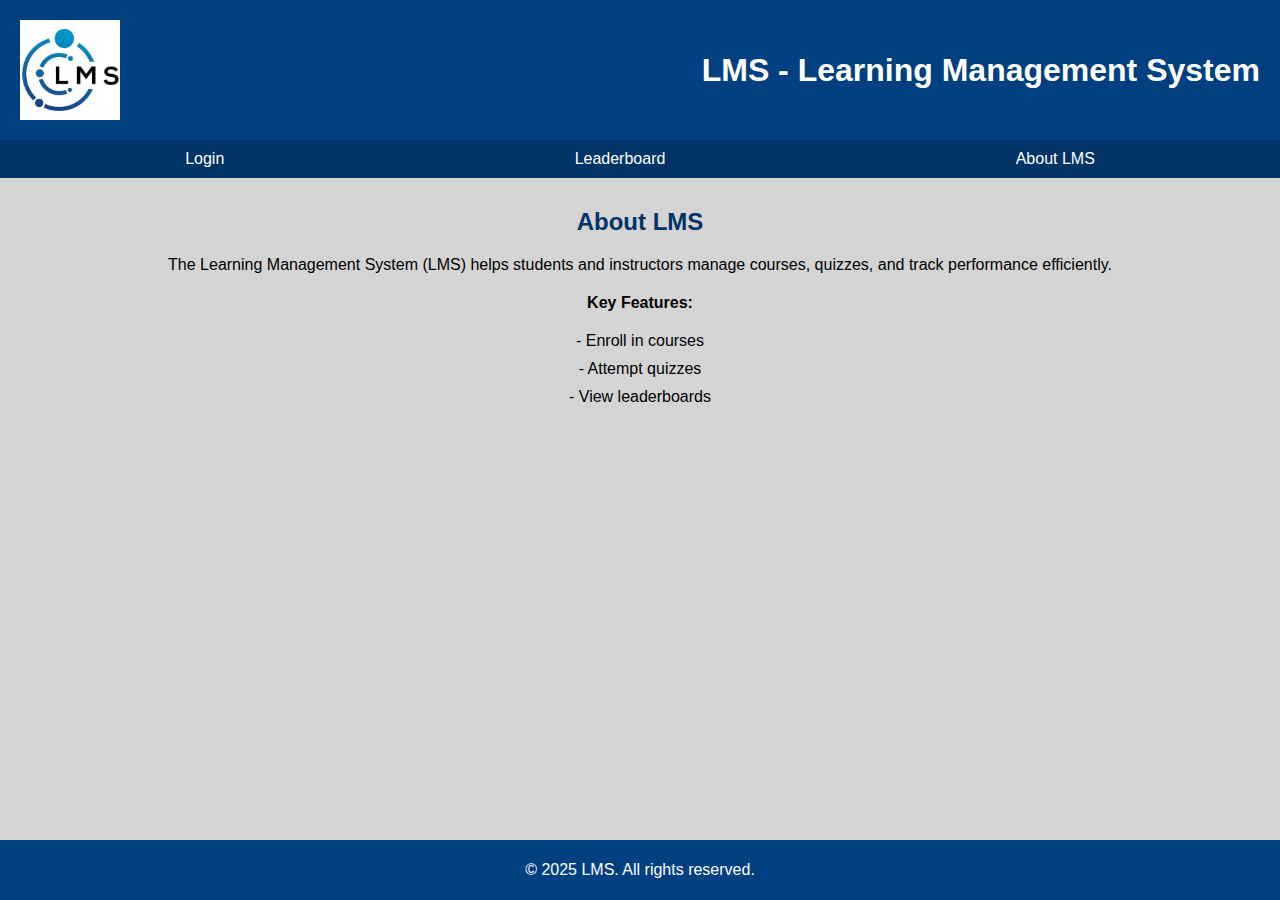
<file: index.html>
<!DOCTYPE html>
<html lang="en">
<head>
    <meta charset="UTF-8">
    <meta name="viewport" content="width=device-width, initial-scale=1.0">
    <title>LMS Homepage</title>
    <link rel="stylesheet" href="styles.css">
</head>
<body>
    <header>
        <img src="logo.jpg" alt="LMS Logo" style="width: 100px; height: 100px;">
        <h1>LMS - Learning Management System</h1>
    </header>

    <div>
        <nav>
            <a href="login.html">Login</a>
            <a href="leaderboard.html">Leaderboard</a>
            <a href="#about">About LMS</a>
        </nav>
    </div>

    <main>
        <section id="about">
            <h2>About LMS</h2>
            <p>The Learning Management System (LMS) helps students and instructors manage courses, quizzes, and track performance efficiently.</p>
            <span class="features-title">Key Features:</span>
            <ul>
                <li>- Enroll in courses</li>
                <li>- Attempt quizzes</li>
                <li>- View leaderboards</li>
            </ul>
        </section>
    </main>

    <footer>
        <p>&copy; 2025 LMS. All rights reserved.</p>
    </footer>
</body>
</html>
</file>
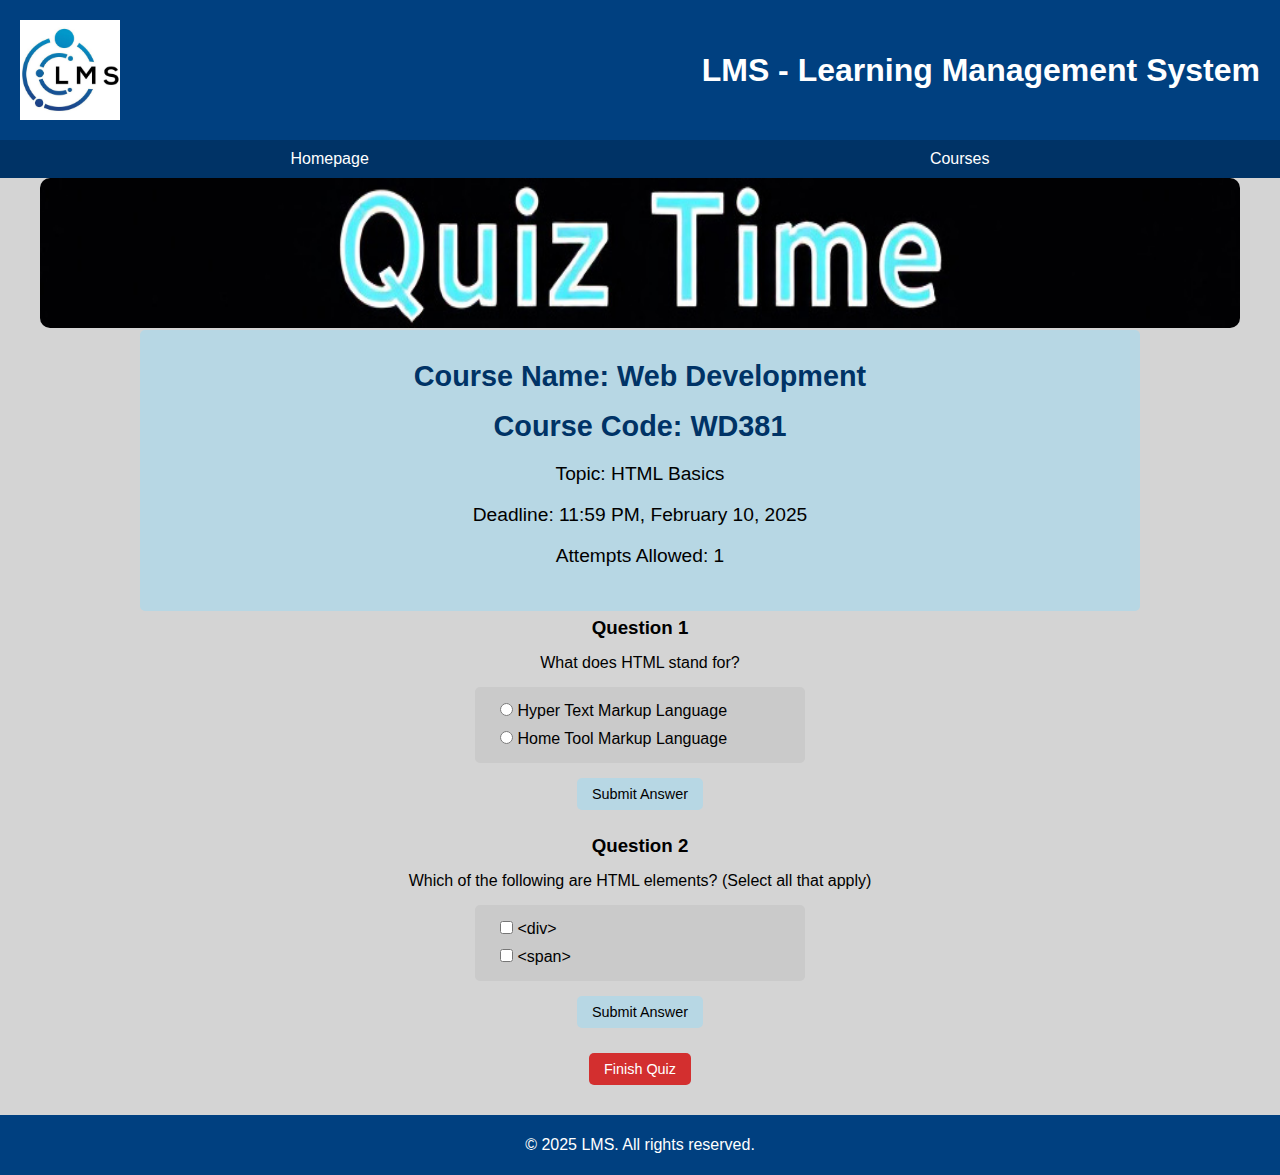
<file: attempt_quiz.html>
<!DOCTYPE html>
<html lang="en">
<head>
    <meta charset="UTF-8">
    <meta name="viewport" content="width=device-width, initial-scale=1.0">
    <link rel="stylesheet" href="styles.css">
    <title>Attempt Quiz - LMS</title>
</head>
<body>
    <header>
        <img src="logo.jpg" alt="LMS Logo" style="width: 100px; height: 100px;">
        <h1>LMS - Learning Management System</h1>
    </header>
    <nav>
        <a href="index.html">Homepage</a>
        <a href="course_view.html">Courses</a>
    </nav>
    <main>
        <img src="banner.jpg" alt="Quiz Banner" class="quiz-banner">
        
        <div class="quiz-details">
            <h2>Course Name: Web Development</h2>
            <p>Course Code: WD381</p>
            <p>Topic: HTML Basics</p>
            <p>Deadline: 11:59 PM, February 10, 2025</p>
            <p>Attempts Allowed: 1</p>
        </div>
        
        <div class="question">
            <h3>Question 1</h3>
            <p>What does HTML stand for?</p>
            <div class="options">
                <label>
                    <input type="radio" name="q1" value="Hyper Text Markup Language">
                    Hyper Text Markup Language
                </label>
                <label>
                    <input type="radio" name="q1" value="Home Tool Markup Language">
                    Home Tool Markup Language
                </label>
            </div>
            <button class="submit-answer">Submit Answer</button>
        </div>
        
        <div class="question">
            <h3>Question 2</h3>
            <p>Which of the following are HTML elements? (Select all that apply)</p>
            <div class="options">
                <label>
                    <input type="checkbox" name="q2" value="<div>">
                    &lt;div&gt;
                </label>
                <label>
                    <input type="checkbox" name="q2" value="<span>">
                    &lt;span&gt;
                </label>
            </div>
            <button class="submit-answer">Submit Answer</button>
        </div>
        
        <div style="text-align: center;">
            <button class="finish-quiz">Finish Quiz</button>
        </div>
    </main>
    <footer>
        <p>&copy; 2025 LMS. All rights reserved.</p>
    </footer>
</body>
</html>
</file>
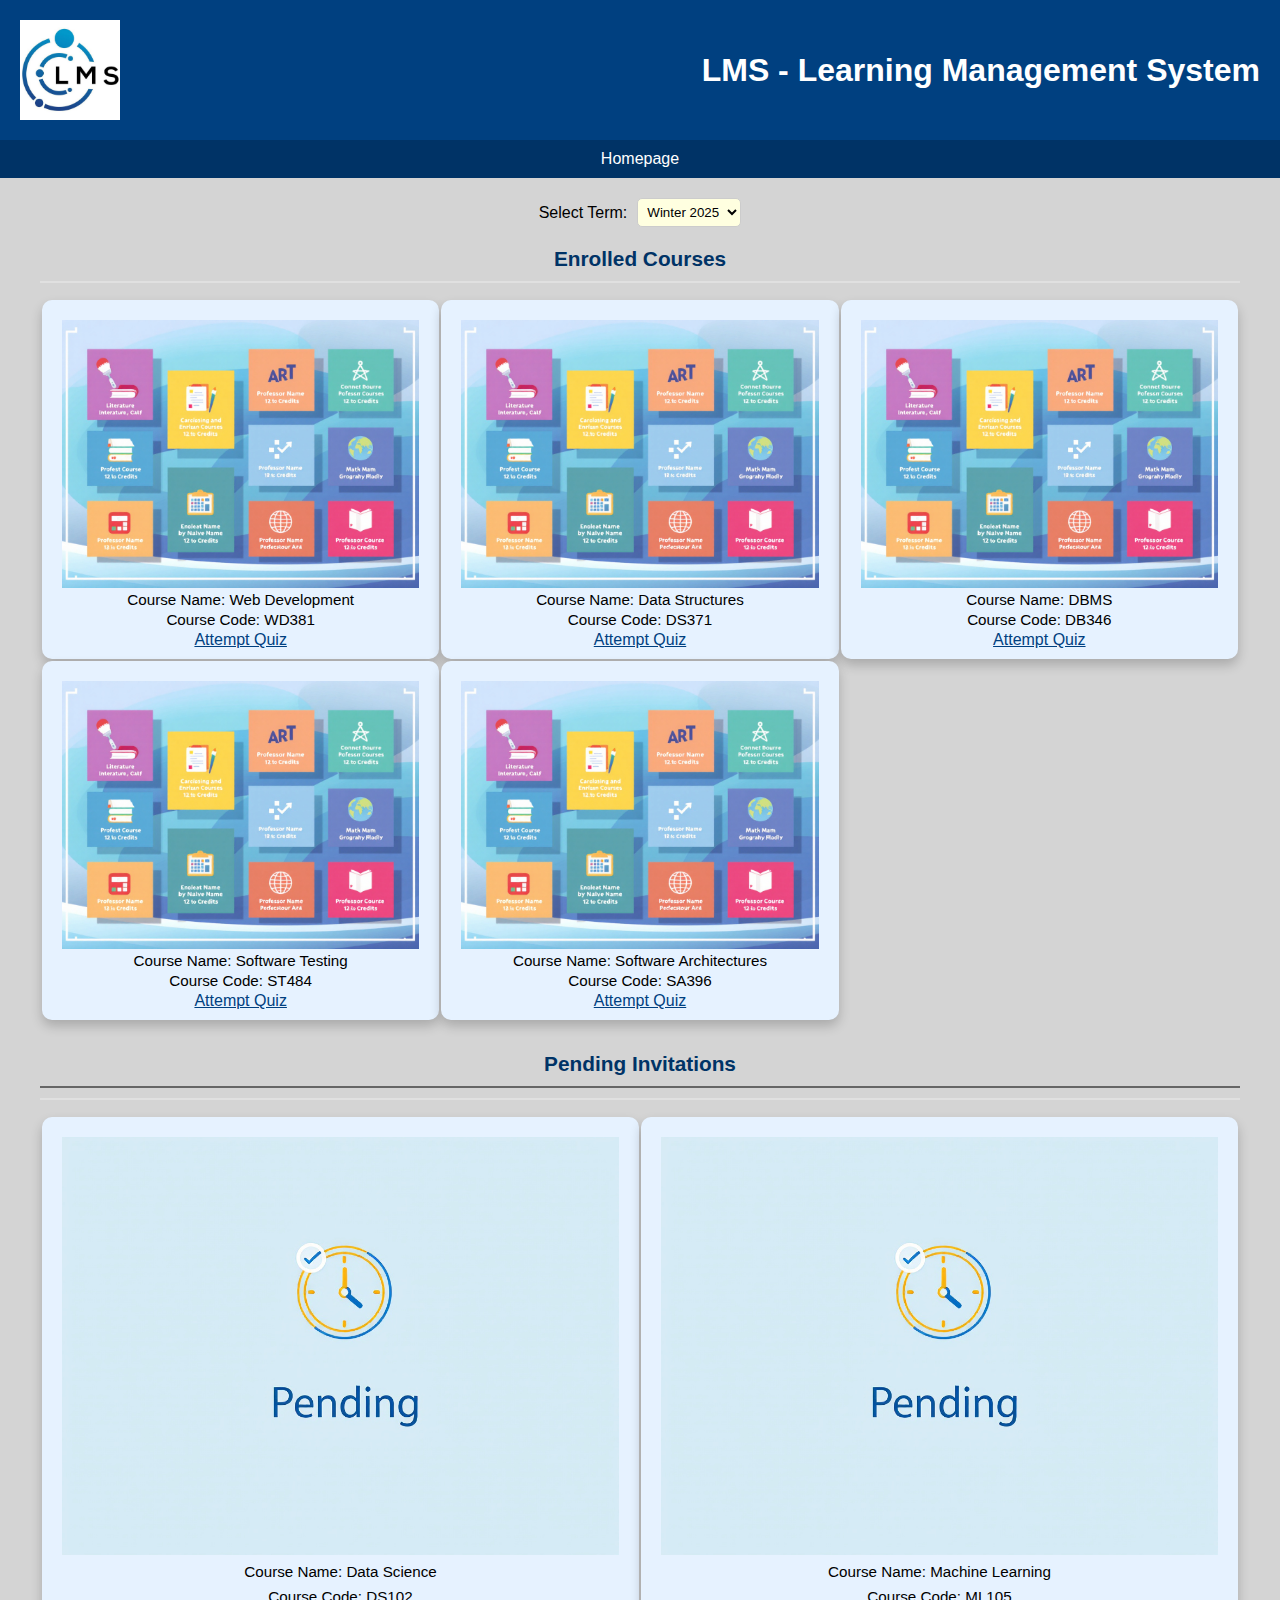
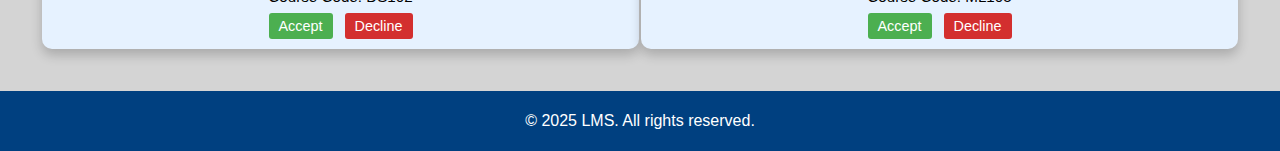
<file: course_view.html>
<!DOCTYPE html>
<html lang="en">
<head>
    <meta charset="UTF-8">
    <meta name="viewport" content="width=device-width, initial-scale=1.0">
    <title>Course View - LMS</title>
    <link rel="stylesheet" href="styles.css">
</head>
<body>
    <header>
        <img src="logo.jpg" alt="LMS Logo" style="width: 100px; height: 100px;">
        <h1>LMS - Learning Management System</h1>
        <h2>LMS - Course View</h2>
    </header>
    <div>
        <nav>
            <a href="index.html">Homepage</a>
        </nav>
    </div>
    <main>
        <div class="content-wrapper">
            <div class="term-container">
                <label for="term">Select Term:</label>
                <select id="term" name="term">
                    <option value="Winter 2025">Winter 2025</option>
                    <option value="Winter 2024">Winter 2024</option>
                    <option value="Fall 2025">Fall 2025</option>
                    <option value="Fall 2024">Fall 2024</option>
                </select>
            </div>
            
            <section class="Enrolled">
                <h2>Enrolled Courses</h2>
                <hr>
                <table>
                    <tr>
                        <td>
                            <div>
                                <img src="course1.jpg" alt="Course 1" width="250">
                                <p>Course Name: Web Development</p>
                                <p>Course Code: WD381</p>
                                <a href="attempt_quiz.html">Attempt Quiz</a>
                            </div>
                        </td>
                        <td>
                            <div>
                                <img src="course1.jpg" alt="Course 1" width="250">
                                <p>Course Name: Data Structures</p>
                                <p>Course Code: DS371</p>
                                <a href="attempt_quiz.html">Attempt Quiz</a>
                            </div>
                        </td>
                        <td>
                            <div>
                                <img src="course1.jpg" alt="Course 1" width="250">
                                <p>Course Name: DBMS</p>
                                <p>Course Code: DB346</p>
                                <a href="attempt_quiz.html">Attempt Quiz</a>
                            </div>
                        </td>
                    </tr>
                    <tr>
                        <td>
                            <div>
                                <img src="course1.jpg" alt="Course 1" width="250">
                                <p>Course Name: Software Testing</p>
                                <p>Course Code: ST484</p>
                                <a href="attempt_quiz.html">Attempt Quiz</a>
                            </div>
                        </td>
                        <td>
                            <div>
                                <img src="course1.jpg" alt="Course 1" width="250">
                                <p>Course Name: Software Architectures</p>
                                <p>Course Code: SA396</p>
                                <a href="attempt_quiz.html">Attempt Quiz</a>
                            </div>
                        </td>
                    </tr>
                </table> 
            </section>
            
            <section class="Enrolled">
                <h2>Pending Invitations</h2>
                <hr>
                <table>
                    <tr>
                        <td>
                            <div>
                                <img src="course2.jpg" alt="Course 2" width="250">
                                <p>Course Name: Data Science</p>
                                <p>Course Code: DS102</p>
                                <div class="button-container">
                                    <button style="background-color: rgb(153, 255, 153);">Accept</button>
                                    <button style="background-color: rgb(252, 133, 133);">Decline</button>
                                </div>
                            </div>
                        </td> 
                        <td>
                            <div>
                                <img src="course2.jpg" alt="Course 2" width="250">
                                <p>Course Name: Machine Learning</p>
                                <p>Course Code: ML105</p>
                                <div class="button-container">
                                    <button style="background-color: rgb(153, 255, 153);">Accept</button>
                                    <button style="background-color: rgb(252, 133, 133);">Decline</button>
                                </div>
                            </div>
                        </td> 
                    </tr>
                </table>
            </section>
        </div>
    </main>
    <footer>
        <p>&copy; 2025 LMS. All rights reserved.</p>
    </footer>
</body>
</html>
</file>
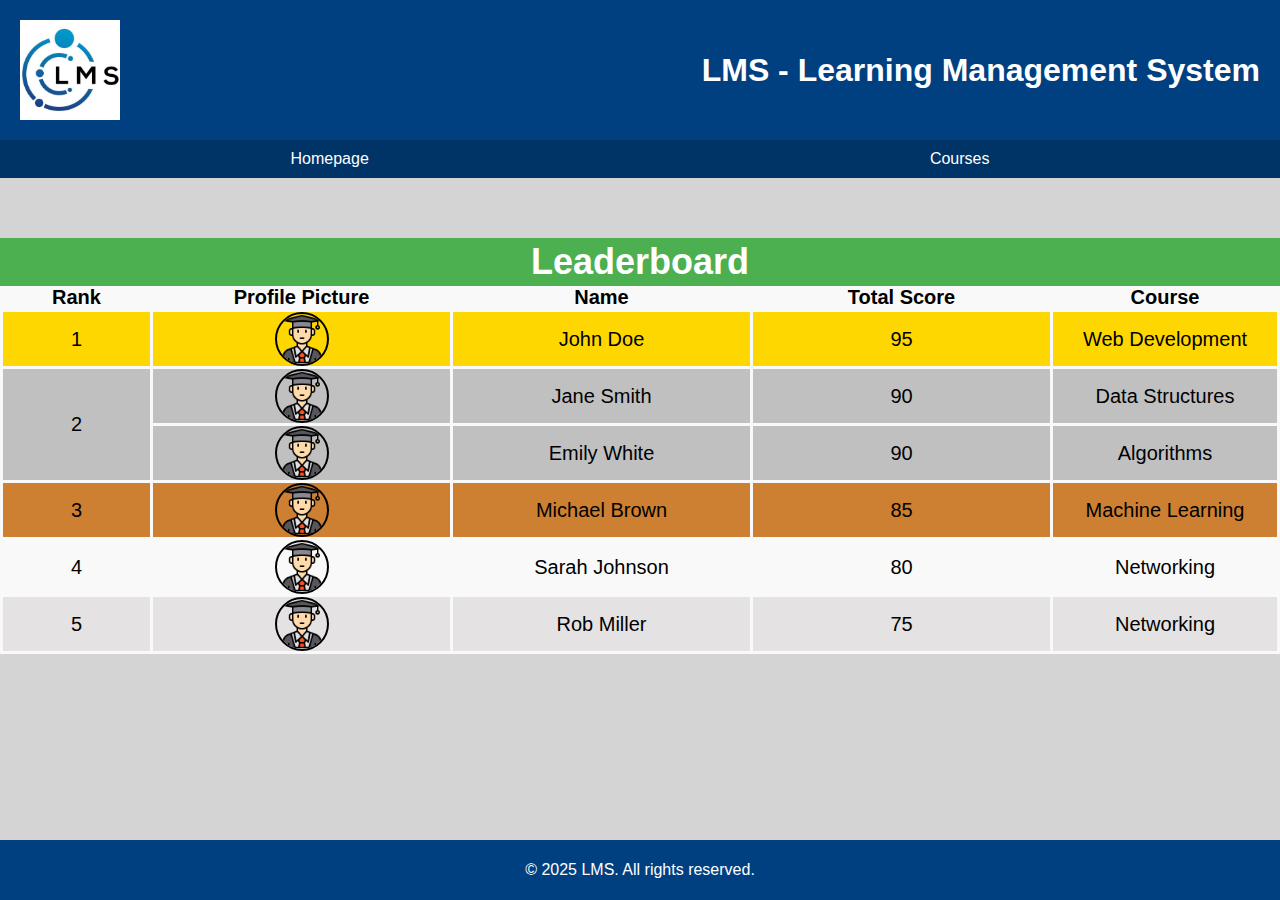
<file: leaderboard.html>
<!DOCTYPE html>
<html lang="en">
<head>
    <meta charset="UTF-8">
    <meta name="viewport" content="width=device-width, initial-scale=1.0">
    <link rel="stylesheet" href="styles.css">
    <title>Leaderboard - LMS</title>
</head>
<body class="leaderboard-page">
    <header>
        <img src="logo.jpg" alt="LMS Logo" style="width: 100px; height: 100px;">
        <h1>LMS - Learning Management System</h1>        
    </header>

    <div>
        <nav>
            <a href="index.html">Homepage</a>
            <a href="course_view.html">Courses</a>
        </nav>
    </div>

    <main>
        <br>
        <br>
        <table class="leaderboard">
            <colgroup>
                <col>  <!-- Rank -->
                <col>  <!-- Profile Picture -->
                <col>  <!-- Name -->
                <col>  <!-- Total Score -->
                <col>  <!-- Course -->
            </colgroup>
            <tr>
                <th colspan="5">Leaderboard</th>
            </tr>
            <tr>
                <th>Rank</th>
                <th>Profile Picture</th>
                <th>Name</th>
                <th>Total Score</th>
                <th>Course</th>
            </tr>
            <tr>
                <td>1</td>
                <td><img src="student.png" alt="Profile Picture"></td>
                <td>John Doe</td>
                <td>95</td>
                <td>Web Development</td>
            </tr>
            <tr>
                <td rowspan="2">2</td>
                <td><img src="student.png" alt="Profile Picture"></td>
                <td>Jane Smith</td>
                <td>90</td>
                <td>Data Structures</td>
            </tr>
            <tr>
                <td><img src="student.png" alt="Profile Picture"></td>
                <td>Emily White</td>
                <td>90</td>
                <td>Algorithms</td>
            </tr>
            <tr>
                <td>3</td>
                <td><img src="student.png" alt="Profile Picture"></td>
                <td>Michael Brown</td>
                <td>85</td>
                <td>Machine Learning</td>
            </tr>
            <tr>
                <td>4</td>
                <td><img src="student.png" alt="Profile Picture"></td>
                <td>Sarah Johnson</td>
                <td>80</td>
                <td>Networking</td>
            </tr>
            <tr>
                <td>5</td>
                <td><img src="student.png" alt="Profile Picture"></td>
                <td>Rob Miller</td>
                <td>75</td>
                <td>Networking</td>
            </tr>
        </table>
    </main>

    <footer>
        <p>&copy; 2025 LMS. All rights reserved.</p>
    </footer>
</body>
</html>
</file>
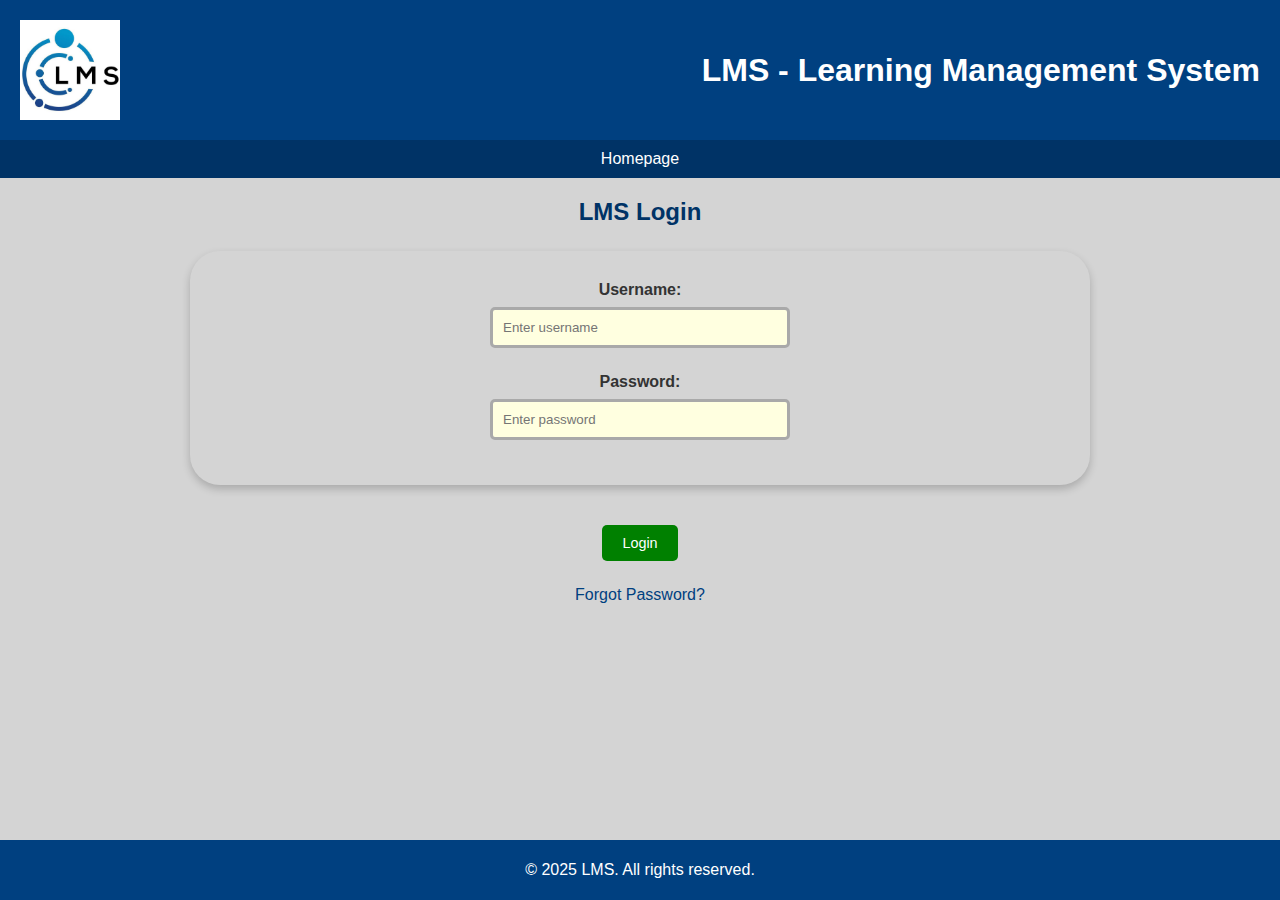
<file: login.html>
<!DOCTYPE html>
<html lang="en">
<head>
    <meta charset="UTF-8">
    <meta name="viewport" content="width=device-width, initial-scale=1.0">
    <link rel="stylesheet" href="styles.css">
    <title>Login - LMS</title>
</head>
<body>
    <header>
        <img src="logo.jpg" alt="LMS Logo" style="width: 100px; height: 100px;">
        <h1>LMS - Learning Management System</h1>
    </header>
    <div>
        <nav>
            <a href="index.html">Homepage</a>
        </nav>
    </div>
    <main>
        <h2 class="login-title">LMS Login</h2>
        <div class="login-container">
            <div class="input-group">
                <label for="username">Username:</label>
                <input type="text" id="username" placeholder="Enter username">
            </div>
            <div class="input-group">
                <label for="password">Password:</label>
                <input type="password" id="password" placeholder="Enter password">
            </div>
        </div>
        <div class="login-links">
            <button class="login-button">Login</button>
            <a href="#">Forgot Password?</a>
        </div>
    </main>
    <footer>
        <p>&copy; 2025 LMS. All rights reserved.</p>
    </footer>
</body>
</html>
</file>
<file: styles.css>
/* 
Iraj Akbar  (30146997)
Azlfa Anwar (30176659)
*/

/* homepage */
* {
    margin: 0;
    padding: 0;
}

body {
    font-family: Arial, sans-serif;
    background-color: #ffffff;
    min-height: 100vh;
    display: flex;
    flex-direction: column;
}

header {
    background-color: #004080;
    padding: 20px;
    margin: 0;
    display: flex;
    justify-content: space-between;
    align-items: center;
    color: white;
    width: 100%;
    box-sizing: border-box;
}

header h2 {
    display: none;
}

/* navigation */
nav {
    display: flex;
    justify-content: space-around;
    background-color: #003366;
    color: white;
    padding: 10px;
    text-align: center;
}

nav a {
    color: white;
    text-decoration: none;
    margin: 0 10px;
}

nav a:hover {
    text-decoration: underline;
}

/* main content */
main {
    background-color: #d4d4d4;
    padding: 0 40px;
    display: flex;
    flex-direction: column;
    align-items: center;
    width: 100%;
    flex: 1;
    box-sizing: border-box;
}

/* remove padding for leaderboard  */
body:has(.leaderboard) main {
    padding: 0;  /
}

/* about */
#about {
    text-align: center;
    padding: 20px;
    margin: 10px 40px;
}

#about h2 {
    margin-top: 0;
    margin-bottom: 20px;
    color: #003366;
}

#about p {
    margin-bottom: 20px;
}

#about ul {
    list-style-type: none; 
    padding-left: 0;
}

.features-title {
    font-weight: bold;
    display: block;
    margin-bottom: 20px;
}

#about ul li {
    text-align: center;
    margin: 0 0 10px 0;
}

#about ul li:last-child {
    margin-bottom: 0;
}

/* footer */
footer {
    background-color: #004080;
    color: white;
    padding: 10px;
    min-height: 60px;
    display: flex;
    align-items: center;
    justify-content: center;
    text-align: center;
    width: 100%;
    box-sizing: border-box;
}

/* login */
.login-title {
    font-size: 24px;
    color: #003366;
    margin: 20px 0 25px 0;
    align-self: center;
}

.login-container {
    background-color: #d4d4d4;
    padding: 30px;
    margin: 0 150px 30px 150px;
    border-radius: 30px;
    box-shadow: 0 4px 8px rgba(0, 0, 0, 0.2);
    width: calc(100% - 300px);
    display: flex;
    flex-direction: column;
    align-items: center;
    box-sizing: border-box;
}

.input-group {
    margin-bottom: 25px;
    text-align: center;
    width: 300px;
    display: flex;
    flex-direction: column;
    align-items: center;
}

.input-group:last-child {
    margin-bottom: 15px;
}

.input-group label {
    display: block;
    margin-bottom: 8px;
    font-weight: bold;
    color: #333;
    text-align: center;
}

input[type="text"],
input[type="password"] {
    background-color: lightyellow;
    padding: 10px;
    border-radius: 5px;
    border: 3px solid darkgrey;
    width: 300px;
    box-sizing: border-box;
}

.login-button {
    background-color: #008000;
    color: white;
    padding: 10px 20px;
    border: none;
    border-radius: 5px;
    cursor: pointer;
    margin-bottom: 15px;
}

.login-button:hover {
    background-color: #006600;
}

.login-links {
    text-align: center;
    margin-top: 10px;
}

.login-links a {
    color: #004080;
    text-decoration: none;
    margin: 10px 0;
    display: block;
}

.login-links a:hover {
    text-decoration: underline;
}

/* course view */
.course-section {
    background-color: #d4d4d4;
    padding: 0;
    margin: 0;
    border-radius: 10px;
    width: 100%; 
    box-sizing: border-box;
}

.Enrolled h2, .course-section h2 {
    margin-bottom: 10px;
    font-size: 1.3em;
    text-align: center;
    color: #003366;
}

.Enrolled hr {
    border: none;
    border-top: 2px solid #e0e0e0;
    margin: 0 0 15px 0;
}

table {
    width: 100%;
    border-collapse: separate;
    border-spacing: 2px;
    table-layout: fixed;
    margin: 0;
}

td {
    vertical-align: top;
    width: 33.33%;
}

tr + tr {
    margin-top: 0;
}

.Enrolled {
    margin-bottom: 2px;
}

section.Enrolled + div,
section.Enrolled + div + br,
section.Enrolled + div + br + br {
    display: none;
}

section.Enrolled:last-of-type {
    margin-top: 30px;
    margin-bottom: 40px;
}

section.Enrolled:last-of-type td > div {
    gap: 8px;
}

section.Enrolled:last-of-type h2 {
    margin-bottom: 10px;
    font-size: 1.3em;
    text-align: center;
    color: #003366;
    border-bottom: 2px solid #666666;
    padding-bottom: 10px;
}

td > div {
    background-color: #e6f2ff;
    padding: 20px 20px 10px 20px;
    border-radius: 10px;
    box-shadow: 0 6px 12px rgba(0, 0, 0, 0.2);
    text-align: center;
    width: 100%;
    display: flex;
    flex-direction: column;
    gap: 3px;
    height: 100%;
    box-sizing: border-box;
}

td > div img {
    width: 100%;
    height: auto;
    margin: 0;
    object-fit: cover;
    display: block;
}

td > div p {
    margin: 0;
    font-size: 0.95em;
}

td > div a {
    display: inline-block;
    color: #004080;
    text-decoration: underline;
    margin: 0;
}

td > div a:hover {
    color: #002b59;
}

section.Enrolled:last-of-type td {
    width: 50%;
}

.term-container {
    display: flex;
    align-items: center;
    justify-content: center;
    gap: 10px;
    margin: 20px 0;
}

select {
    background-color: lightyellow;
    border-radius: 5px;
    padding: 5px;
    border: 1px solid #ccc;
}

button {
    padding: 5px 10px;
    border: none;
    border-radius: 3px;
    cursor: pointer;
    color: white;
    margin: 0 3px;
    font-size: 0.9em;
}

button[style*="rgb(153, 255, 153)"] {
    background-color: #4CAF50 !important;
}

button[style*="rgb(153, 255, 153)"]:hover {
    background-color: #265e28 !important;
}

button[style*="rgb(252, 133, 133)"] {
    background-color: #D32F2F !important;
}

button[style*="rgb(252, 133, 133)"]:hover {
    background-color: #821b1b !important;
}

.enrolled-courses {
    display: grid;
    grid-template-columns: repeat(3, 1fr);
    gap: 15px;
    padding: 10px;
}

.pending-courses {
    display: grid;
    grid-template-columns: repeat(2, 1fr);
    gap: 15px;
    padding: 10px;
}

.course-tile {
    background-color: #e6f2ff;
    padding: 20px;
    border-radius: 10px;
    box-shadow: 0 6px 12px rgba(0, 0, 0, 0.2);
}

.accept-btn {
    background-color: #4CAF50;
    color: white;
    padding: 8px 15px;
    border: none;
    border-radius: 5px;
    cursor: pointer;
}

.accept-btn:hover {
    background-color: #265e28;
}

.decline-btn {
    background-color: #D32F2F;
    color: white;
    padding: 8px 15px;
    border: none;
    border-radius: 5px;
    cursor: pointer;
}

.decline-btn:hover {
    background-color: #821b1b;
}

.button-container {
    display: flex;
    justify-content: center;
    gap: 6px;
    margin: 0;
}

/* quiz */
.quiz-banner {
    width: 100%;
    height: 150px;
    border-radius: 10px;
    margin-bottom: 1px;
}

.quiz-details {
    background-color: #b7d7e4;
    padding: 30px;
    margin: 1px 40px;
    text-align: center;
    border-radius: 5px;
    width: calc(100% - 80px);
    max-width: 1000px;
}

.quiz-details h2,
.quiz-details p:first-of-type {
    font-size: 1.8em;
    color: #003366;
    margin-bottom: 10px;
    font-weight: bold;
}

.quiz-details p {
    font-size: 1.2em;
    margin: 10px 0;
    line-height: 1.6;
}

.question {
    margin: 15px 40px;
}

.question:not(:first-of-type) {
    margin-top: 5px;
}

.question h3 {
    margin-bottom: 15px;
    color: black;
    text-align: center;
}

.question p {
    margin-bottom: 15px;
    text-align: center;
    color: black;
}

.options {
    background-color: #cacaca;
    padding: 15px;
    border-radius: 5px;
    margin-bottom: 15px;
    text-align: left;
    width: 300px;
    margin-left: auto;
    margin-right: auto;
}

.options label {
    display: block;
    margin: 10px 0;
    padding-left: 10px;
}

.options label:first-child {
    margin-top: 0;
}

.options label:last-child {
    margin-bottom: 0;
}

.submit-answer {
    display: block;
    margin: 15px auto 5px;
    background-color: #b7d7e4;
    color: black;
    padding: 8px 15px;
    border: none;
    border-radius: 5px;
    cursor: pointer;
}

.finish-quiz {
    display: block;
    margin: 5px auto 30px;
    background-color: #D32F2F;
    color: white;
    padding: 8px 15px;
    border: none;
    border-radius: 5px;
    cursor: pointer;
}

.finish-container {
    margin-bottom: 30px;
}

/* leaderboard */
.leaderboard {
    width: 100%;
    border-collapse: collapse;
    margin: 60px 0 0 0;
    text-align: center;
    table-layout: fixed;
}

.leaderboard th,
.leaderboard td {
    padding: 8px;
    text-align: center;
    vertical-align: middle;
    border: 3px solid;
}

.leaderboard tr:nth-child(1) th {
    border-color: #4CAF50;
}

.leaderboard tr:nth-child(2) th {
    border-color: #f9f9f9;
}

.leaderboard tr:nth-child(3) td {
    border-color: #FFD700;
}

.leaderboard tr:nth-child(3) td {
    background-color: #FFD700;
    border-color: #f9f9f9;
}

.leaderboard tr:nth-child(4) td,
.leaderboard tr:nth-child(5) td {
    background-color: #C0C0C0;
    border-color: #f9f9f9;
}

.leaderboard tr:nth-child(6) td {
    background-color: #CD7F32;
    border-color: #f9f9f9;
}

.leaderboard th {
    border-color: #f9f9f9;
}

.leaderboard tr:nth-child(odd):nth-child(n+7) td,
.leaderboard tr:nth-child(even):nth-child(n+7) td {
    border-color: #f9f9f9;
}

.leaderboard th[colspan="5"] {
    font-size: 36px;
    padding: 0px;
    background-color: #4CAF50;
    color: white;
    border-color: #f9f9f9;
}

.leaderboard tr:nth-child(2) th {
    background-color: #f9f9f9;
    color: black;
    font-size: 20px;
    padding: 0px;
}

.leaderboard td:nth-child(2) {
    text-align: center !important;
}

.leaderboard td:nth-child(n) {
    text-align: center !important;
}

.leaderboard td,
.leaderboard th {
    padding: 0px;
}

.leaderboard img {
    width: 50px;
    height: 50px;
    border-radius: 50%;
    border: 2px solid black;
    display: block;
    margin: 0 auto;
}

.leaderboard tr:nth-child(3) {
    background-color: #FFD700;
}

.leaderboard tr:nth-child(4),
.leaderboard tr:nth-child(5) {
    background-color: #C0C0C0;
}

.leaderboard tr:nth-child(6) {
    background-color: #CD7F32;
}

.leaderboard tr:nth-child(odd):nth-child(n+7) {
    background-color: #f9f9f9;
}

.leaderboard tr:nth-child(even):nth-child(n+7) {
    background-color: #e4e2e2;
}

.leaderboard tr {
    font-size: 20px;
}

main > br {
    display: none;
}

.leaderboard {
    width: 100%;
    table-layout: fixed;
}

.leaderboard colgroup {
    display: table-column-group;
}


.leaderboard col:nth-child(1) { width: 150px; }     /* rank */
.leaderboard col:nth-child(2) { width: 300px; }     /* profile pic */
.leaderboard col:nth-child(3) { width: 300px; }     /* name */
.leaderboard col:nth-child(4) { width: 300px; }     /* total score */
.leaderboard col:nth-child(5) { width: auto; }      /* course */

#about,
.login-container,
.course-section,
.quiz-details,
.question {
    padding-left: initial;
    padding-right: initial;
}

.content-wrapper {
    width: 100%;
}

.leaderboard {
    width: 100%;
    border-collapse: collapse;
    margin: 60px 0 0 0;
    text-align: center;
    table-layout: fixed;
}
</file>
